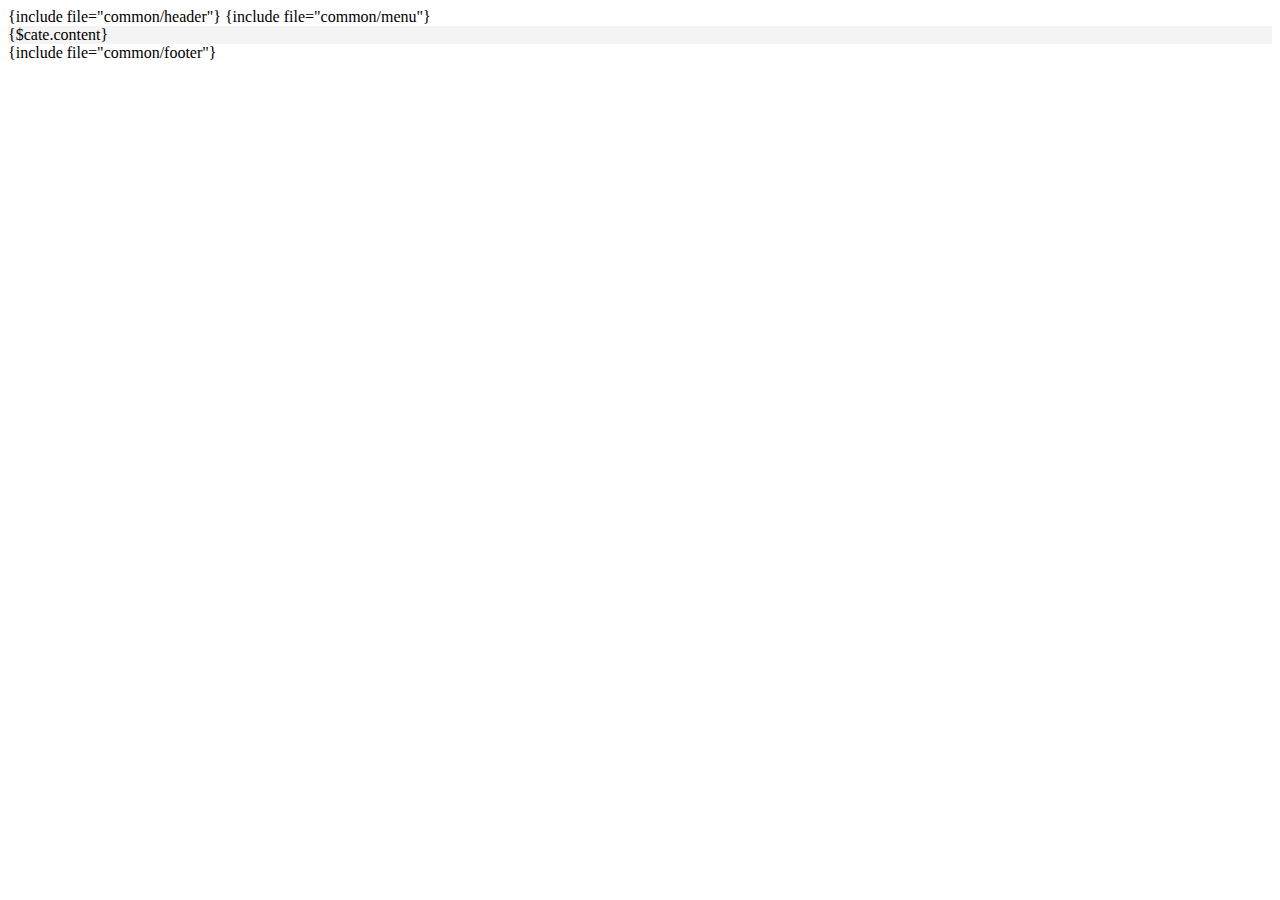
<file: application/index/view/page/index.html>
{include file="common/header"}

<style type="text/css">
    #wrapper {
        background-color: #f4f4f4;
    }
</style>
<body class="single2" style="background: #fff;">

{include file="common/menu"}
<div id="wrapper">

        <div class="entry" id="xh_container">
            {$cate.content}
            <div class="clear"></div>
        </div>

</div>

{include file="common/footer"}
</file>
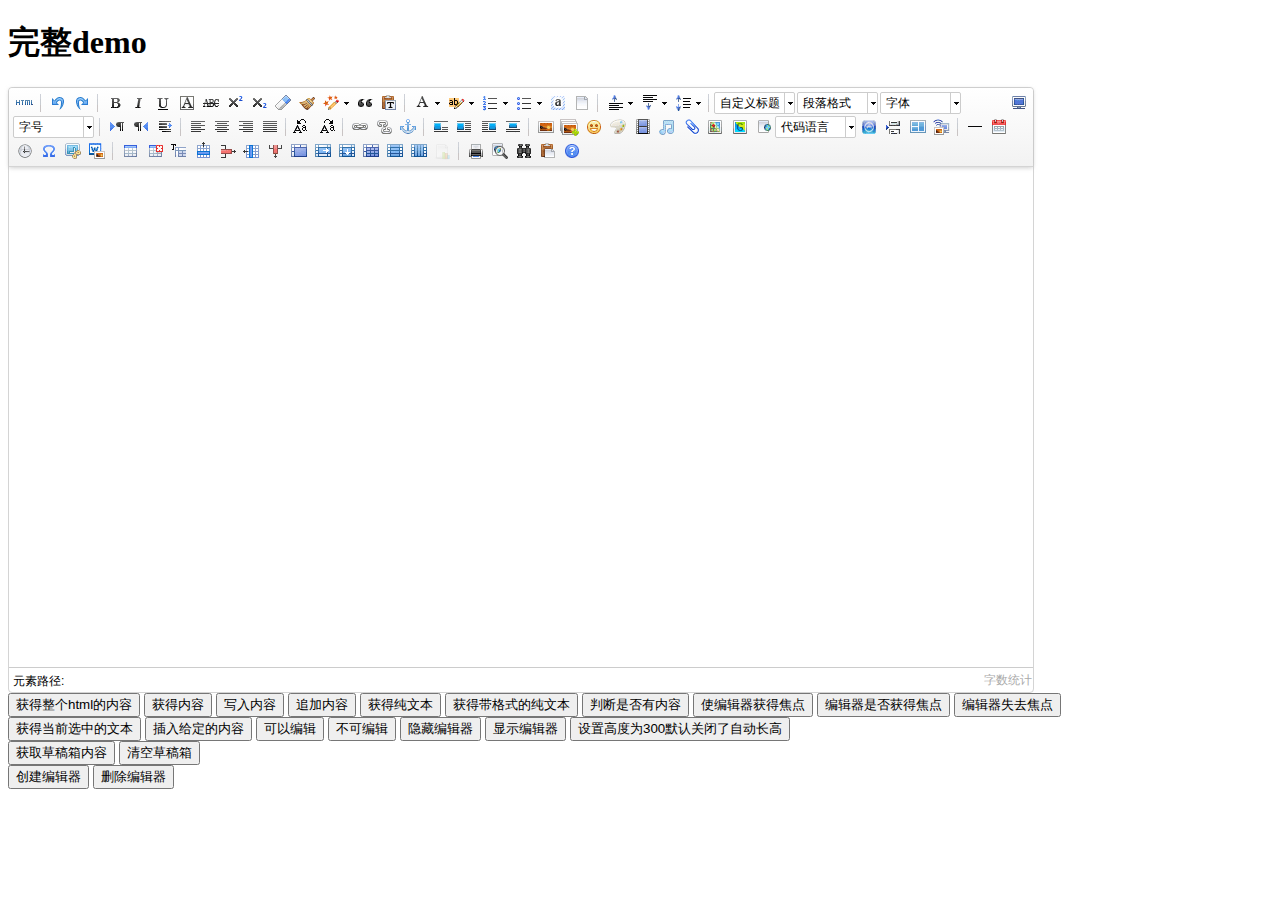
<file: public/static/admin/UEditor/index.html>
<!DOCTYPE HTML PUBLIC "-//W3C//DTD HTML 4.01 Transitional//EN"
        "http://www.w3.org/TR/html4/loose.dtd">
<html>
<head>
    <title>完整demo</title>
    <meta http-equiv="Content-Type" content="text/html;charset=utf-8"/>
    <script type="text/javascript" charset="utf-8" src="ueditor.config.js"></script>
    <script type="text/javascript" charset="utf-8" src="ueditor.all.min.js"> </script>
    <!--建议手动加在语言，避免在ie下有时因为加载语言失败导致编辑器加载失败-->
    <!--这里加载的语言文件会覆盖你在配置项目里添加的语言类型，比如你在配置项目里配置的是英文，这里加载的中文，那最后就是中文-->
    <script type="text/javascript" charset="utf-8" src="lang/zh-cn/zh-cn.js"></script>

    <style type="text/css">
        div{
            width:100%;
        }
    </style>
</head>
<body>
<div>
    <h1>完整demo</h1>
    <script id="editor" type="text/plain" style="width:1024px;height:500px;"></script>
</div>
<div id="btns">
    <div>
        <button onclick="getAllHtml()">获得整个html的内容</button>
        <button onclick="getContent()">获得内容</button>
        <button onclick="setContent()">写入内容</button>
        <button onclick="setContent(true)">追加内容</button>
        <button onclick="getContentTxt()">获得纯文本</button>
        <button onclick="getPlainTxt()">获得带格式的纯文本</button>
        <button onclick="hasContent()">判断是否有内容</button>
        <button onclick="setFocus()">使编辑器获得焦点</button>
        <button onmousedown="isFocus(event)">编辑器是否获得焦点</button>
        <button onmousedown="setblur(event)" >编辑器失去焦点</button>

    </div>
    <div>
        <button onclick="getText()">获得当前选中的文本</button>
        <button onclick="insertHtml()">插入给定的内容</button>
        <button id="enable" onclick="setEnabled()">可以编辑</button>
        <button onclick="setDisabled()">不可编辑</button>
        <button onclick=" UE.getEditor('editor').setHide()">隐藏编辑器</button>
        <button onclick=" UE.getEditor('editor').setShow()">显示编辑器</button>
        <button onclick=" UE.getEditor('editor').setHeight(300)">设置高度为300默认关闭了自动长高</button>
    </div>

    <div>
        <button onclick="getLocalData()" >获取草稿箱内容</button>
        <button onclick="clearLocalData()" >清空草稿箱</button>
    </div>

</div>
<div>
    <button onclick="createEditor()">
    创建编辑器</button>
    <button onclick="deleteEditor()">
    删除编辑器</button>
</div>

<script type="text/javascript">

    //实例化编辑器
    //建议使用工厂方法getEditor创建和引用编辑器实例，如果在某个闭包下引用该编辑器，直接调用UE.getEditor('editor')就能拿到相关的实例
    var ue = UE.getEditor('editor');


    function isFocus(e){
        alert(UE.getEditor('editor').isFocus());
        UE.dom.domUtils.preventDefault(e)
    }
    function setblur(e){
        UE.getEditor('editor').blur();
        UE.dom.domUtils.preventDefault(e)
    }
    function insertHtml() {
        var value = prompt('插入html代码', '');
        UE.getEditor('editor').execCommand('insertHtml', value)
    }
    function createEditor() {
        enableBtn();
        UE.getEditor('editor');
    }
    function getAllHtml() {
        alert(UE.getEditor('editor').getAllHtml())
    }
    function getContent() {
        var arr = [];
        arr.push("使用editor.getContent()方法可以获得编辑器的内容");
        arr.push("内容为：");
        arr.push(UE.getEditor('editor').getContent());
        alert(arr.join("\n"));
    }
    function getPlainTxt() {
        var arr = [];
        arr.push("使用editor.getPlainTxt()方法可以获得编辑器的带格式的纯文本内容");
        arr.push("内容为：");
        arr.push(UE.getEditor('editor').getPlainTxt());
        alert(arr.join('\n'))
    }
    function setContent(isAppendTo) {
        var arr = [];
        arr.push("使用editor.setContent('欢迎使用ueditor')方法可以设置编辑器的内容");
        UE.getEditor('editor').setContent('欢迎使用ueditor', isAppendTo);
        alert(arr.join("\n"));
    }
    function setDisabled() {
        UE.getEditor('editor').setDisabled('fullscreen');
        disableBtn("enable");
    }

    function setEnabled() {
        UE.getEditor('editor').setEnabled();
        enableBtn();
    }

    function getText() {
        //当你点击按钮时编辑区域已经失去了焦点，如果直接用getText将不会得到内容，所以要在选回来，然后取得内容
        var range = UE.getEditor('editor').selection.getRange();
        range.select();
        var txt = UE.getEditor('editor').selection.getText();
        alert(txt)
    }

    function getContentTxt() {
        var arr = [];
        arr.push("使用editor.getContentTxt()方法可以获得编辑器的纯文本内容");
        arr.push("编辑器的纯文本内容为：");
        arr.push(UE.getEditor('editor').getContentTxt());
        alert(arr.join("\n"));
    }
    function hasContent() {
        var arr = [];
        arr.push("使用editor.hasContents()方法判断编辑器里是否有内容");
        arr.push("判断结果为：");
        arr.push(UE.getEditor('editor').hasContents());
        alert(arr.join("\n"));
    }
    function setFocus() {
        UE.getEditor('editor').focus();
    }
    function deleteEditor() {
        disableBtn();
        UE.getEditor('editor').destroy();
    }
    function disableBtn(str) {
        var div = document.getElementById('btns');
        var btns = UE.dom.domUtils.getElementsByTagName(div, "button");
        for (var i = 0, btn; btn = btns[i++];) {
            if (btn.id == str) {
                UE.dom.domUtils.removeAttributes(btn, ["disabled"]);
            } else {
                btn.setAttribute("disabled", "true");
            }
        }
    }
    function enableBtn() {
        var div = document.getElementById('btns');
        var btns = UE.dom.domUtils.getElementsByTagName(div, "button");
        for (var i = 0, btn; btn = btns[i++];) {
            UE.dom.domUtils.removeAttributes(btn, ["disabled"]);
        }
    }

    function getLocalData () {
        alert(UE.getEditor('editor').execCommand( "getlocaldata" ));
    }

    function clearLocalData () {
        UE.getEditor('editor').execCommand( "clearlocaldata" );
        alert("已清空草稿箱")
    }
</script>
</body>
</html>
</file>
